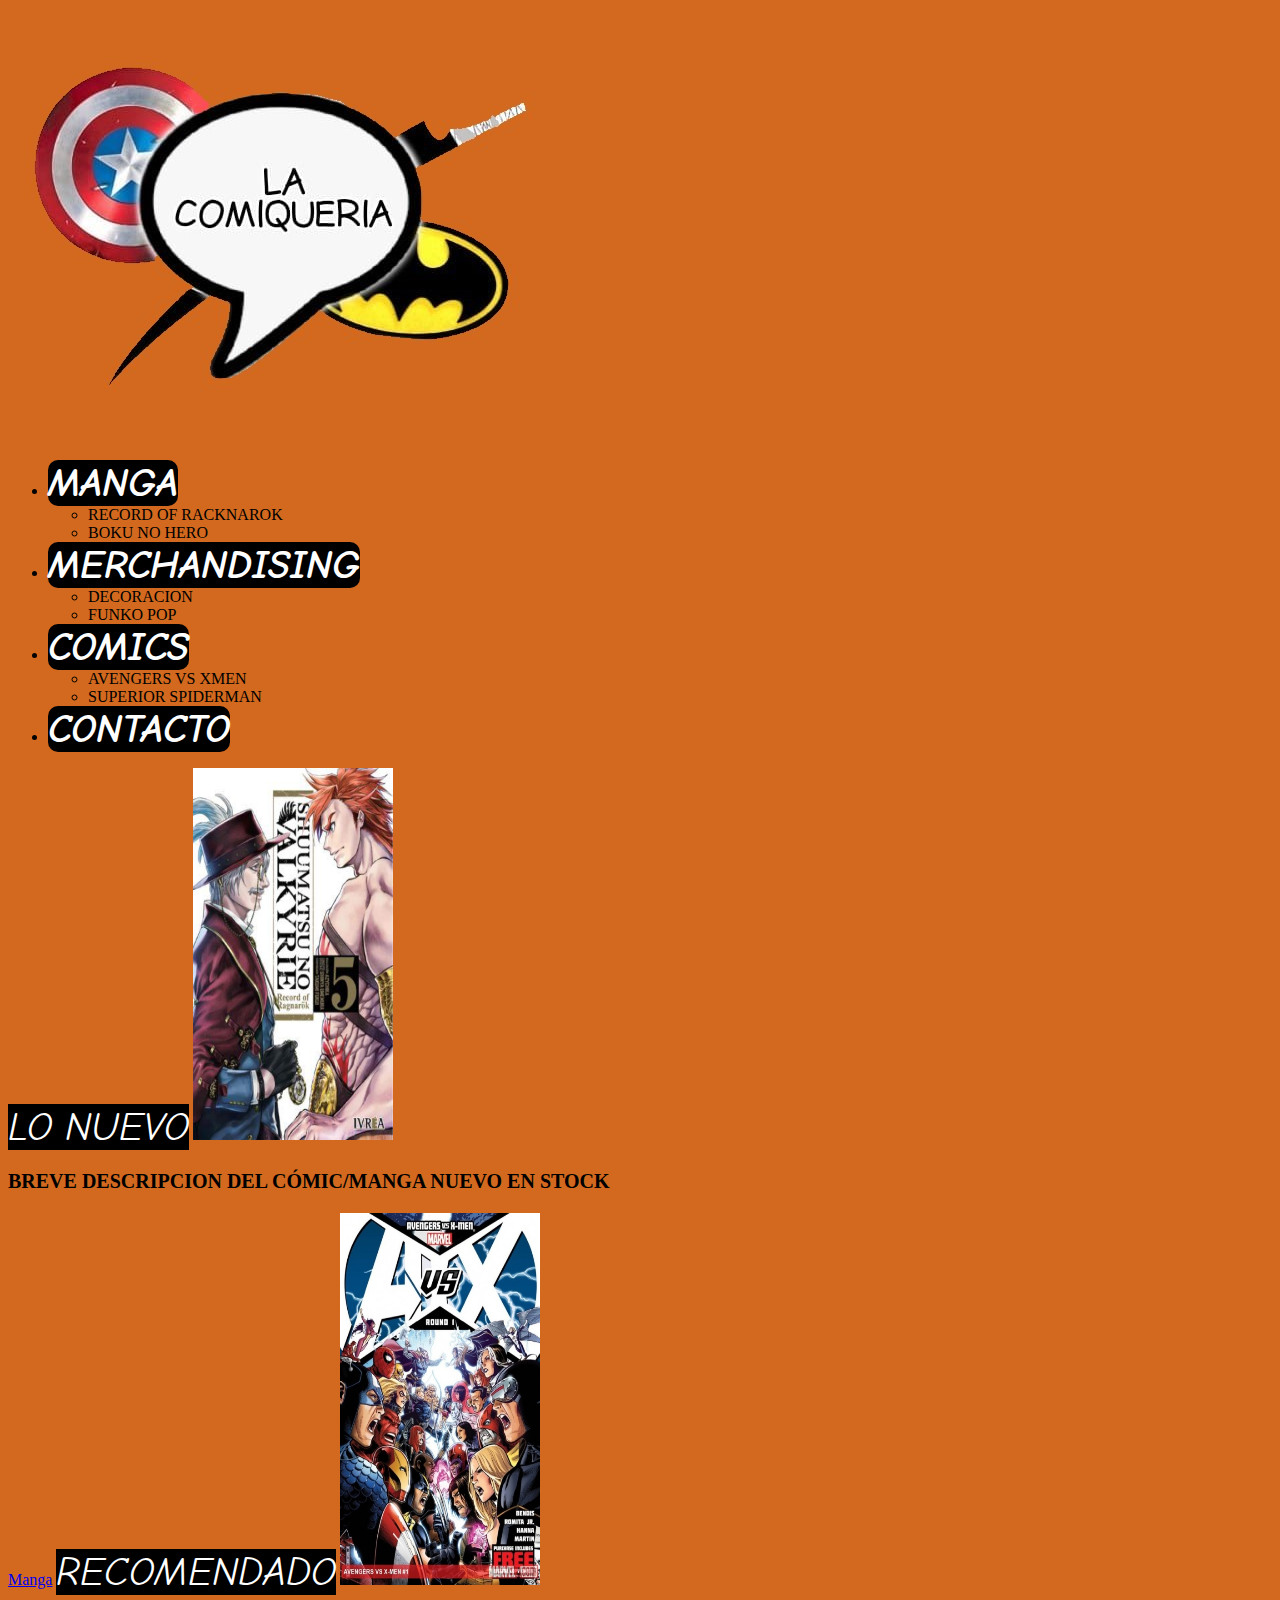
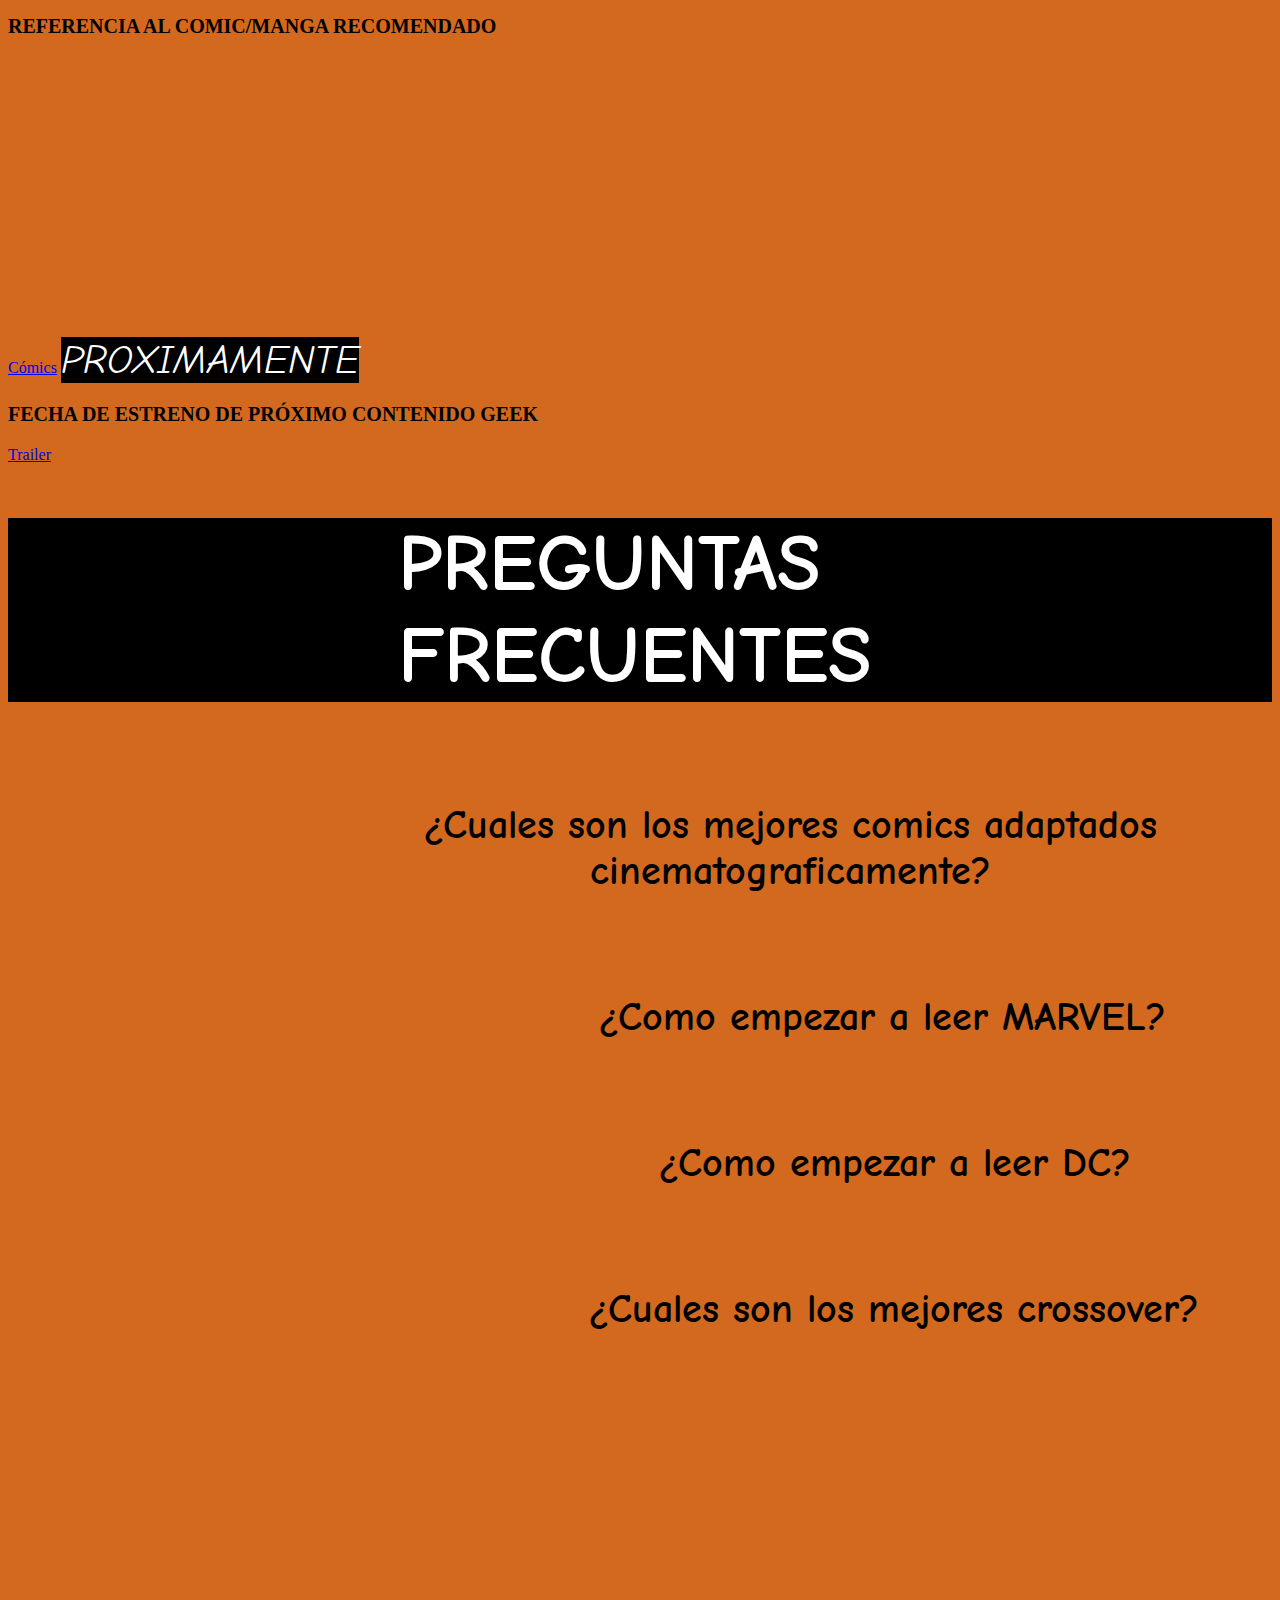
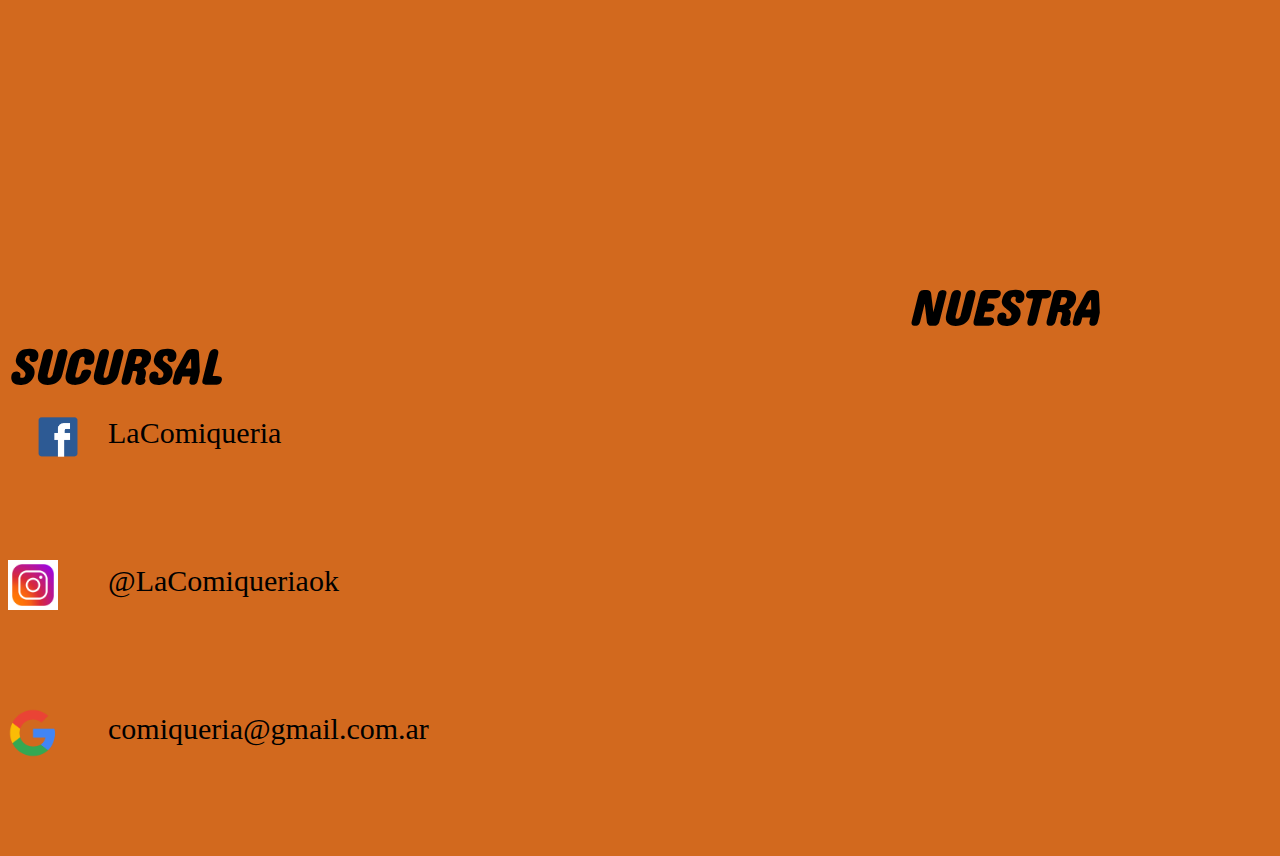
<file: index.html>
<!DOCTYPE html>
<html lang="en">
<head>
    <meta charset="UTF-8">
    <meta http-equiv="X-UA-Compatible" content="IE=edge">
    <meta name="viewport" content="width=device-width, initial-scale=1.0">
    <title>La Comiqueria - Cómics, Mangas y mas</title>

    <!-- CSS -->
    <link rel="stylesheet" href="style.css">

</head>
<body>

    <!--Inicio de cabecera-->
    <header>
        <!--Logo del sitio con redireccion a inicio-->
        <a href="index.html"><img src="multimedia/imagen/logo.jpeg" alt=""></a>        
        <nav>
            <ul class="menu">
                <li><a href="manga.html">MANGA</a>
                    <ul class="submenu">
                      <li>RECORD OF RACKNAROK</li>
                      <li>BOKU NO HERO</li>
                    </ul>
                </li>
                <li><a href="merchandising.html">MERCHANDISING</a>
                    <ul>
                        <li>DECORACION</li>
                        <li>FUNKO POP</li>
                    </ul>
                </li>
                <li><a href="cómics.html">COMICS</a>
                    <ul class="submenu">
                        <li>AVENGERS VS XMEN</li>
                        <li>SUPERIOR SPIDERMAN</li>
                    </ul>
                </li>
                <li><a href="#contacto">CONTACTO</a></li>
            </ul>
        </nav>
    </header>
    <!--Fin de cabecera-->
    
    <!-- Zona central -->
    <main>
        <!-- Cada imagen tiene link a su rubro -->
        <section>
            <i>LO NUEVO</i>
            <img src="multimedia/imagen/shiva5.jpg" width="200" height="372" alt="">
            <p>BREVE DESCRIPCION DEL CÓMIC/MANGA NUEVO EN STOCK</p>
            <a href="Manga.html">Manga</a>


            <i>RECOMENDADO</i>
            <img src="multimedia/imagen/avx1.jpg" width="200" height="372" alt="">
            <p>REFERENCIA AL COMIC/MANGA RECOMENDADO</p>
            <a href="Cómics.html">Cómics</a>


            <i>PROXIMAMENTE</i>
            <iframe width="25%" height="315" src="https://www.youtube.com/embed/v1EkoQV4g5c" 
            title="YouTube video player" frameborder="0" 
            allow="accelerometer; autoplay; clipboard-write; encrypted-media; gyroscope; picture-in-picture" 
            allowfullscreen></iframe>
            <p>FECHA DE ESTRENO DE PRÓXIMO CONTENIDO GEEK</p>
            <a href="https://www.youtube.com/watch?v=v1EkoQV4g5c">Trailer</a>
        </section>

        <section>
            <h1><b>PREGUNTAS FRECUENTES</b></h1>
            <!-- Cada pregunta tendra una flechita al comienzo la cual al clikearla 
            se desplegara hacia abajo una corta respuesta a cada pregunta-->
            <h2 class="pregunta1">¿Cuales son los mejores comics adaptados cinematograficamente?</h2>
            <h2 class="pregunta2">¿Como empezar a leer MARVEL?</h2>
            <h2 class="pregunta3">¿Como empezar a leer DC?</h2>
            <h2 class="pregunta4">¿Cuales son los mejores crossover?</h2>
        </section>
    </main>
    <!-- Fin de zona central-->

<!-- Inicio del footer -->
    <footer id="contacto">
        
        <img class="face" src="multimedia/imagen/facebook.png" alt="" height="50px" width="100px">
        <p class="redes">LaComiqueria</p>

        <img src="multimedia/imagen/insta.jpg" alt="" height="50px" width="50px">
        <p class="redes">@LaComiqueriaok</p>

        <img src="multimedia/imagen/google.png" alt="" height="50px" width="50px">
        <p class="redes">comiqueria@gmail.com.ar</p>

        <!-- Mapa con direccion (ficticia) de mi negocio-->
        <aside>
            <i class="titulomap">NUESTRA SUCURSAL</i>
            <iframe class="map" src="https://www.google.com/maps/embed?pb=!1m18!1m12!1m3!1d821.514580433663!2d-58.46584387075216!3d-34.552078694230865!2m3!1f0!2f0!3f0!3m2!1i1024!2i768!4f13.1!3m3!1m2!1s0x95bcb682d1ed79f5%3A0x495464e01160aedd!2sAv.%20Cabildo%203269%2C%20C1429%20CABA!5e0!3m2!1ses-419!2sar!4v1634698226652!5m2!1ses-419!2sar" 
            width="40%" height="450" style="border:0;" allowfullscreen="" loading="lazy"></iframe>
        </aside>
    </footer>
    <!-- Fin del footer-->
    
</body>
</html>
</file>
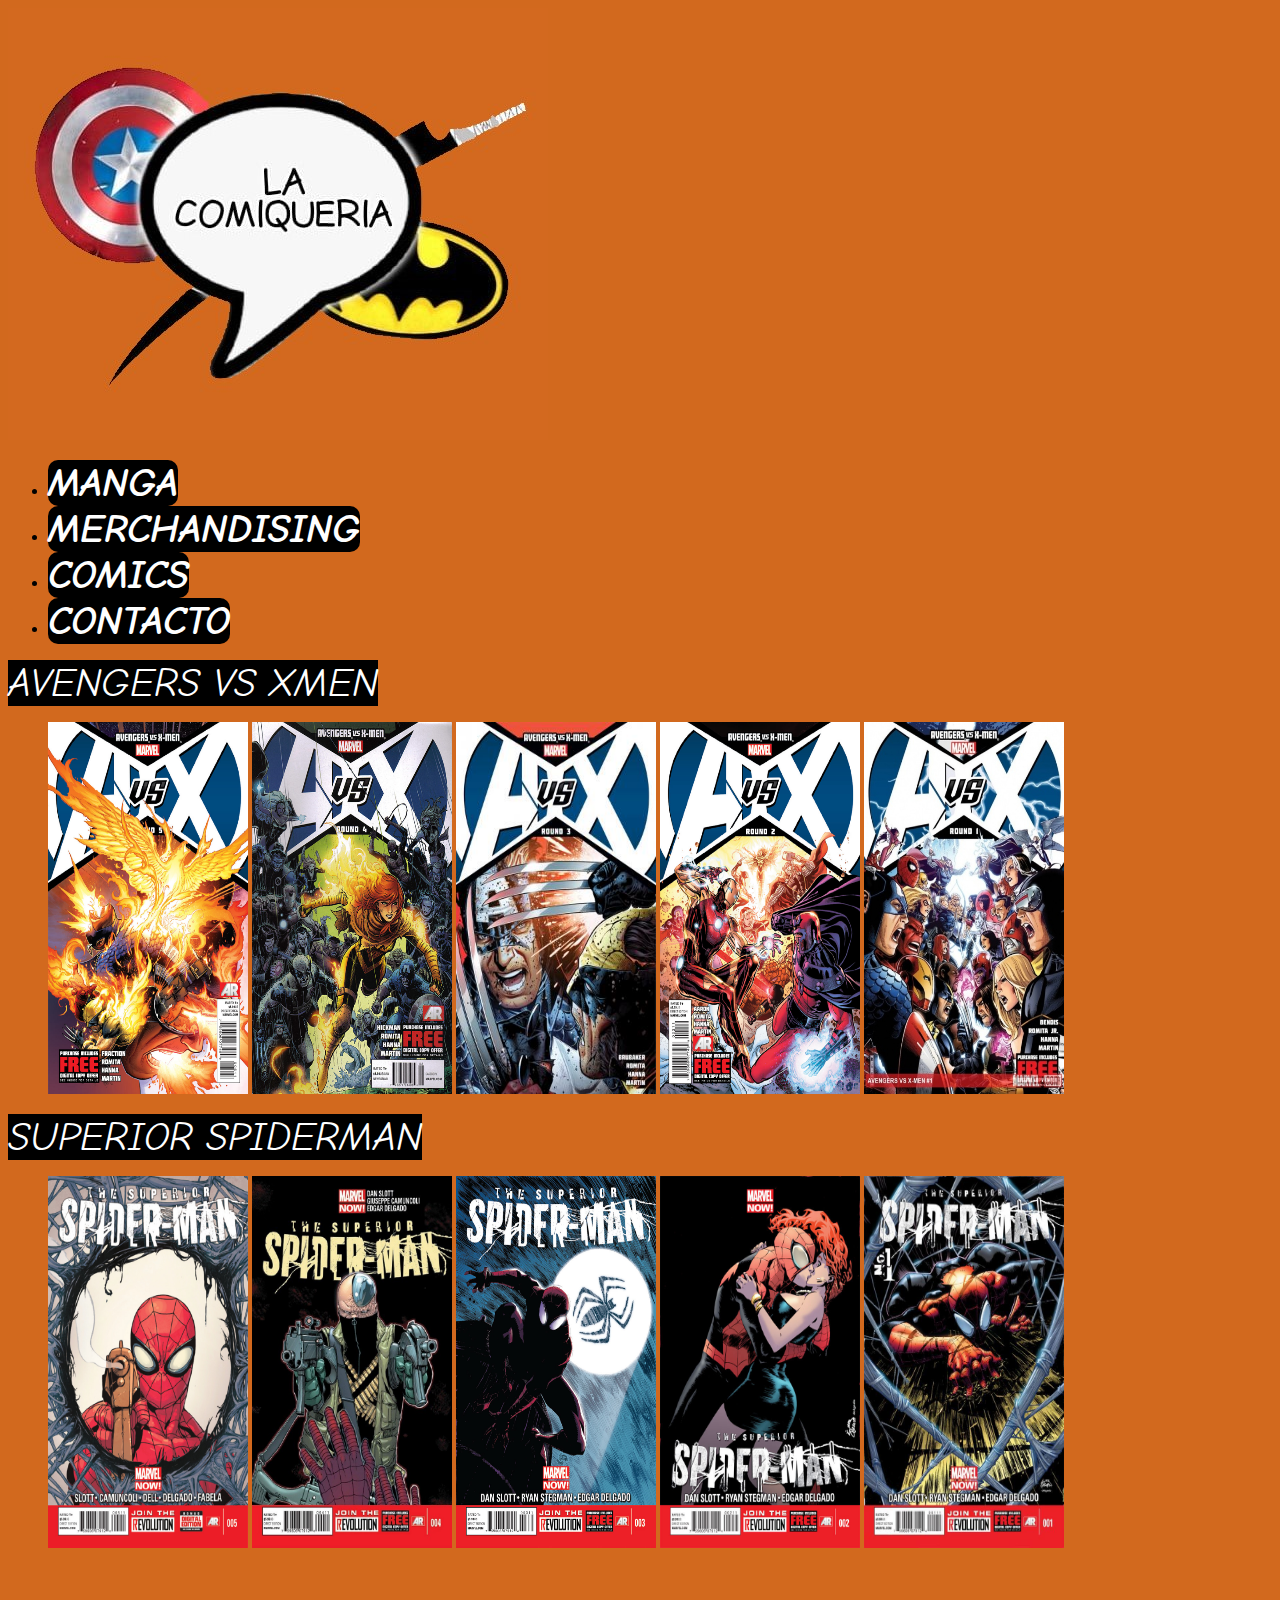
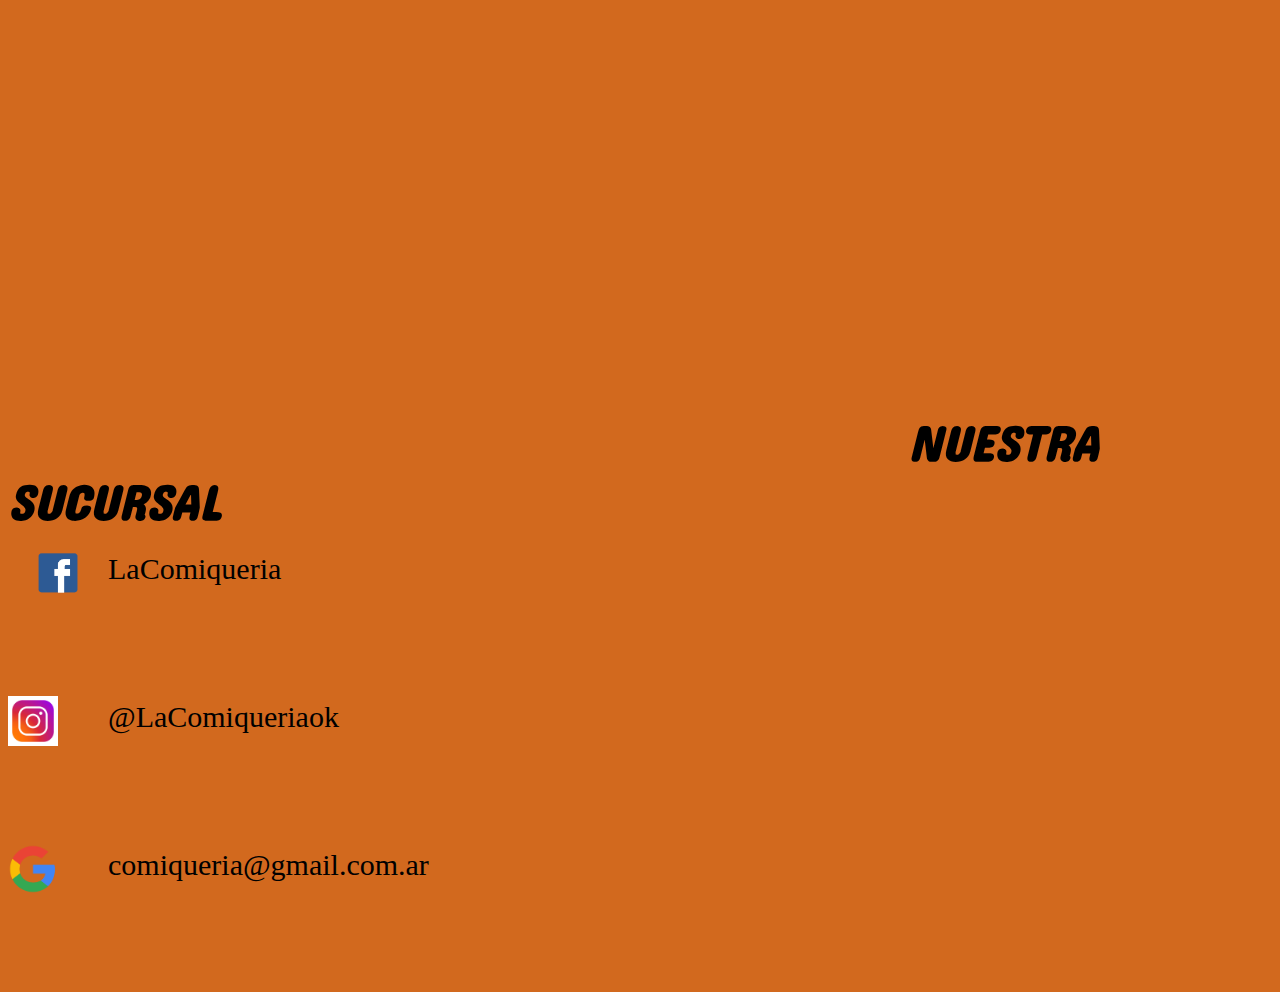
<file: cómics.html>
<!DOCTYPE html>
<html lang="en">
<head>
    <meta charset="UTF-8">
    <meta http-equiv="X-UA-Compatible" content="IE=edge">
    <meta name="viewport" content="width=device-width, initial-scale=1.0">
    <title>La Comiqueria - Cómics, Mangas y mas</title>
    <link rel="stylesheet" href="style.css">
</head>
<body>
    
<!--Inicio de cabecera-->
<header>
    <!--Logo del sitio con redireccion a inicio-->
    <a href="index.html"><img src="multimedia/imagen/logo.jpeg" alt=""></a>
    <nav>
        <ul>
            <!--Menu navegable-->
            <li><a href="manga.html">MANGA</a></li>
            <li><a href="merchandising.html">MERCHANDISING</a></li>
            <li><a href="cómics.html">COMICS</a></li>
            <li><a href="#contacto">CONTACTO</a></li>
        </ul>
    </nav>
</header>
<!--Fin de cabecera-->

<!--inicio de main-->
<main>
    <section>
        <!-- Lista de productos del mas nuevo al mas viejo-->
        <i>AVENGERS VS XMEN</i>
        <ul>
         <img src="multimedia/imagen/avx5.jpg" width="200" height="372" alt="">
         <img src="multimedia/imagen/avx4.jpg" width="200" height="372" alt="">
         <img src="multimedia/imagen/avx3.jpg" width="200" height="372" alt="">
         <img src="multimedia/imagen/avx2.jpg" width="200" height="372" alt="">
         <img src="multimedia/imagen/avx1.jpg" width="200" height="372" alt="">
    </section>

    <section>
        <!-- Lista de productos del mas nuevo al mas viejo-->
        <i>SUPERIOR SPIDERMAN</i>
        <ul>
         <img src="multimedia/imagen/superior5.png" width="200" height="372" alt="">
         <img src="multimedia/imagen/superior4.png" width="200" height="372" alt="">
         <img src="multimedia/imagen/superior3.jpg" width="200" height="372" alt="">
         <img src="multimedia/imagen/superior2.jpg" width="200" height="372" alt="">
         <img src="multimedia/imagen/superior1.jpg" width="200" height="372" alt="">
    </section>
</main>
<!--fin de main-->

<!-- Inicio del footer -->
<footer id="contacto">
        
    <img class="face" src="multimedia/imagen/facebook.png" alt="" height="50px" width="100px">
    <p class="redes">LaComiqueria</p>

    <img src="multimedia/imagen/insta.jpg" alt="" height="50px" width="50px">
    <p class="redes">@LaComiqueriaok</p>

    <img src="multimedia/imagen/google.png" alt="" height="50px" width="50px">
    <p class="redes">comiqueria@gmail.com.ar</p>

    <!-- Mapa con direccion (ficticia) de mi negocio-->
    <aside>
        <i class="titulomap">NUESTRA SUCURSAL</i>
        <iframe class="map" src="https://www.google.com/maps/embed?pb=!1m18!1m12!1m3!1d821.514580433663!2d-58.46584387075216!3d-34.552078694230865!2m3!1f0!2f0!3f0!3m2!1i1024!2i768!4f13.1!3m3!1m2!1s0x95bcb682d1ed79f5%3A0x495464e01160aedd!2sAv.%20Cabildo%203269%2C%20C1429%20CABA!5e0!3m2!1ses-419!2sar!4v1634698226652!5m2!1ses-419!2sar" 
        width="40%" height="450" style="border:0;" allowfullscreen="" loading="lazy"></iframe>
    </aside>
</footer>
<!-- Fin del footer-->


</body>
</html>
</file>
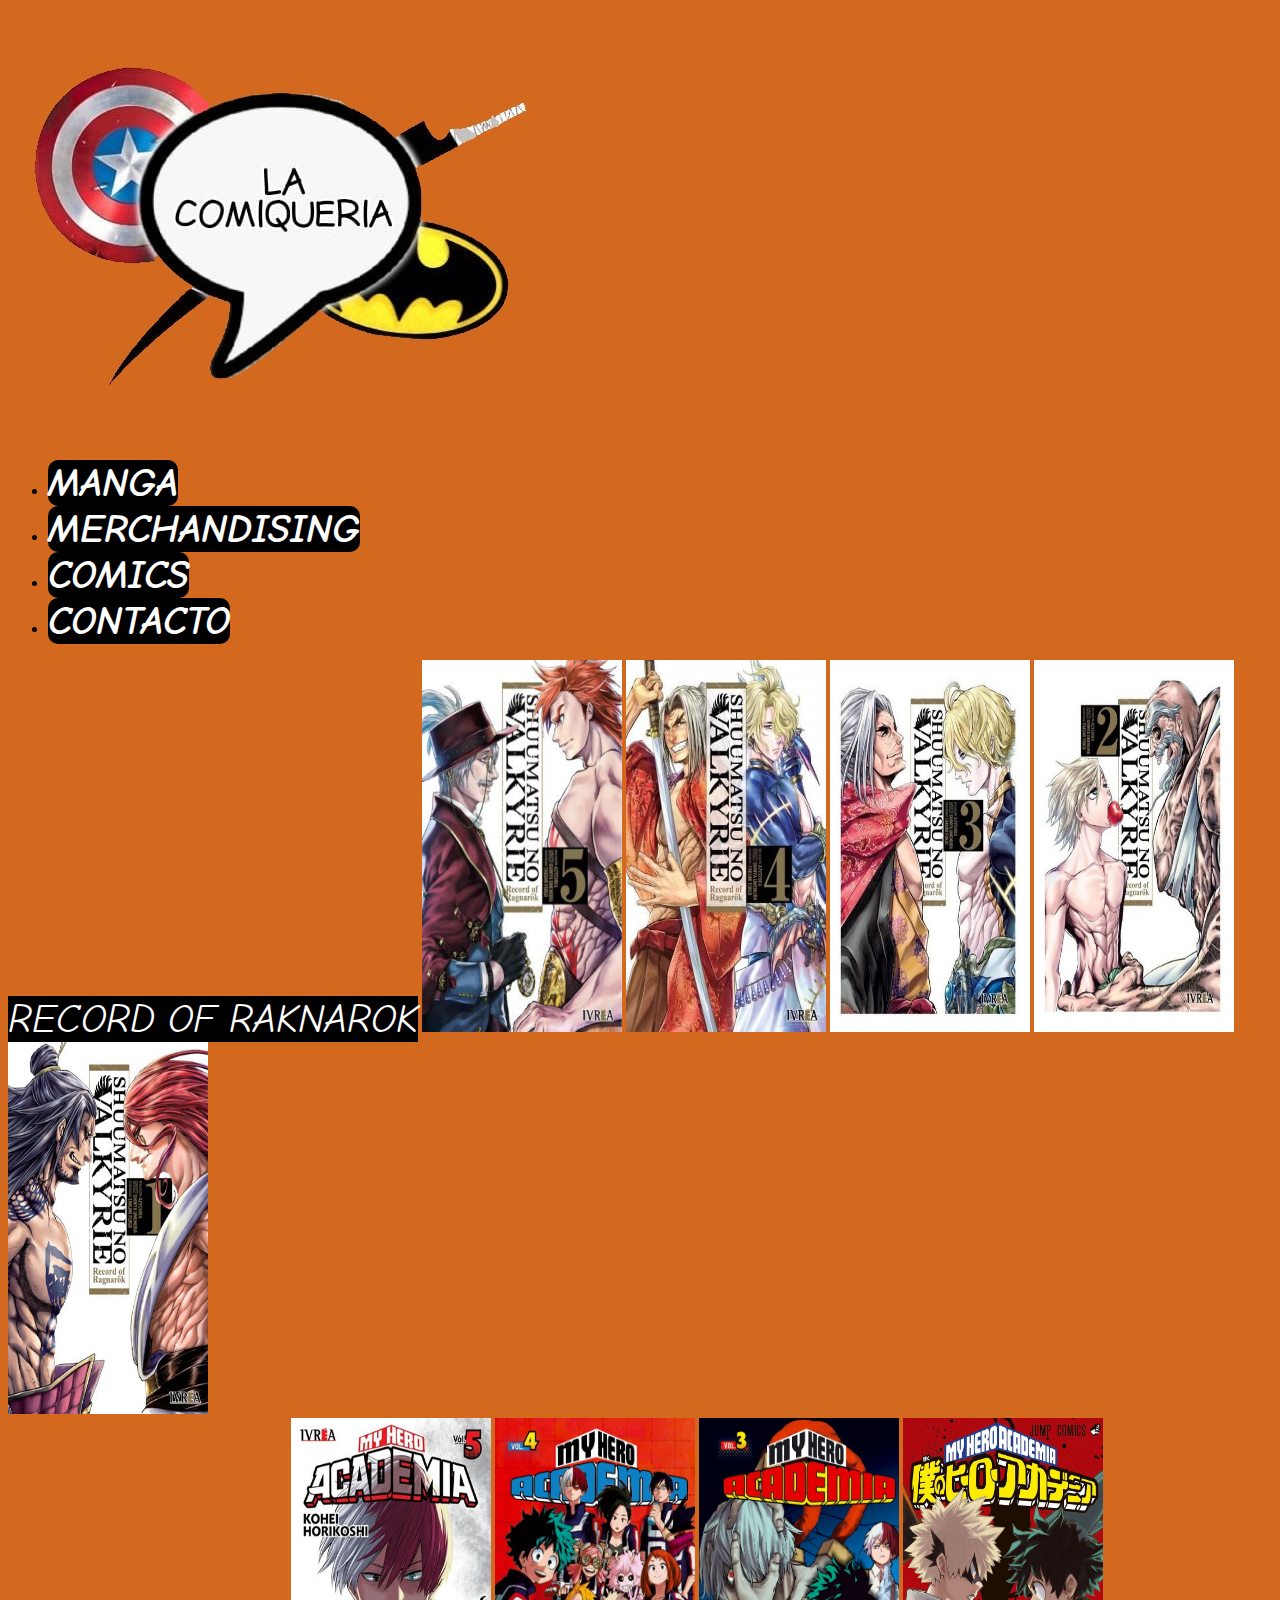
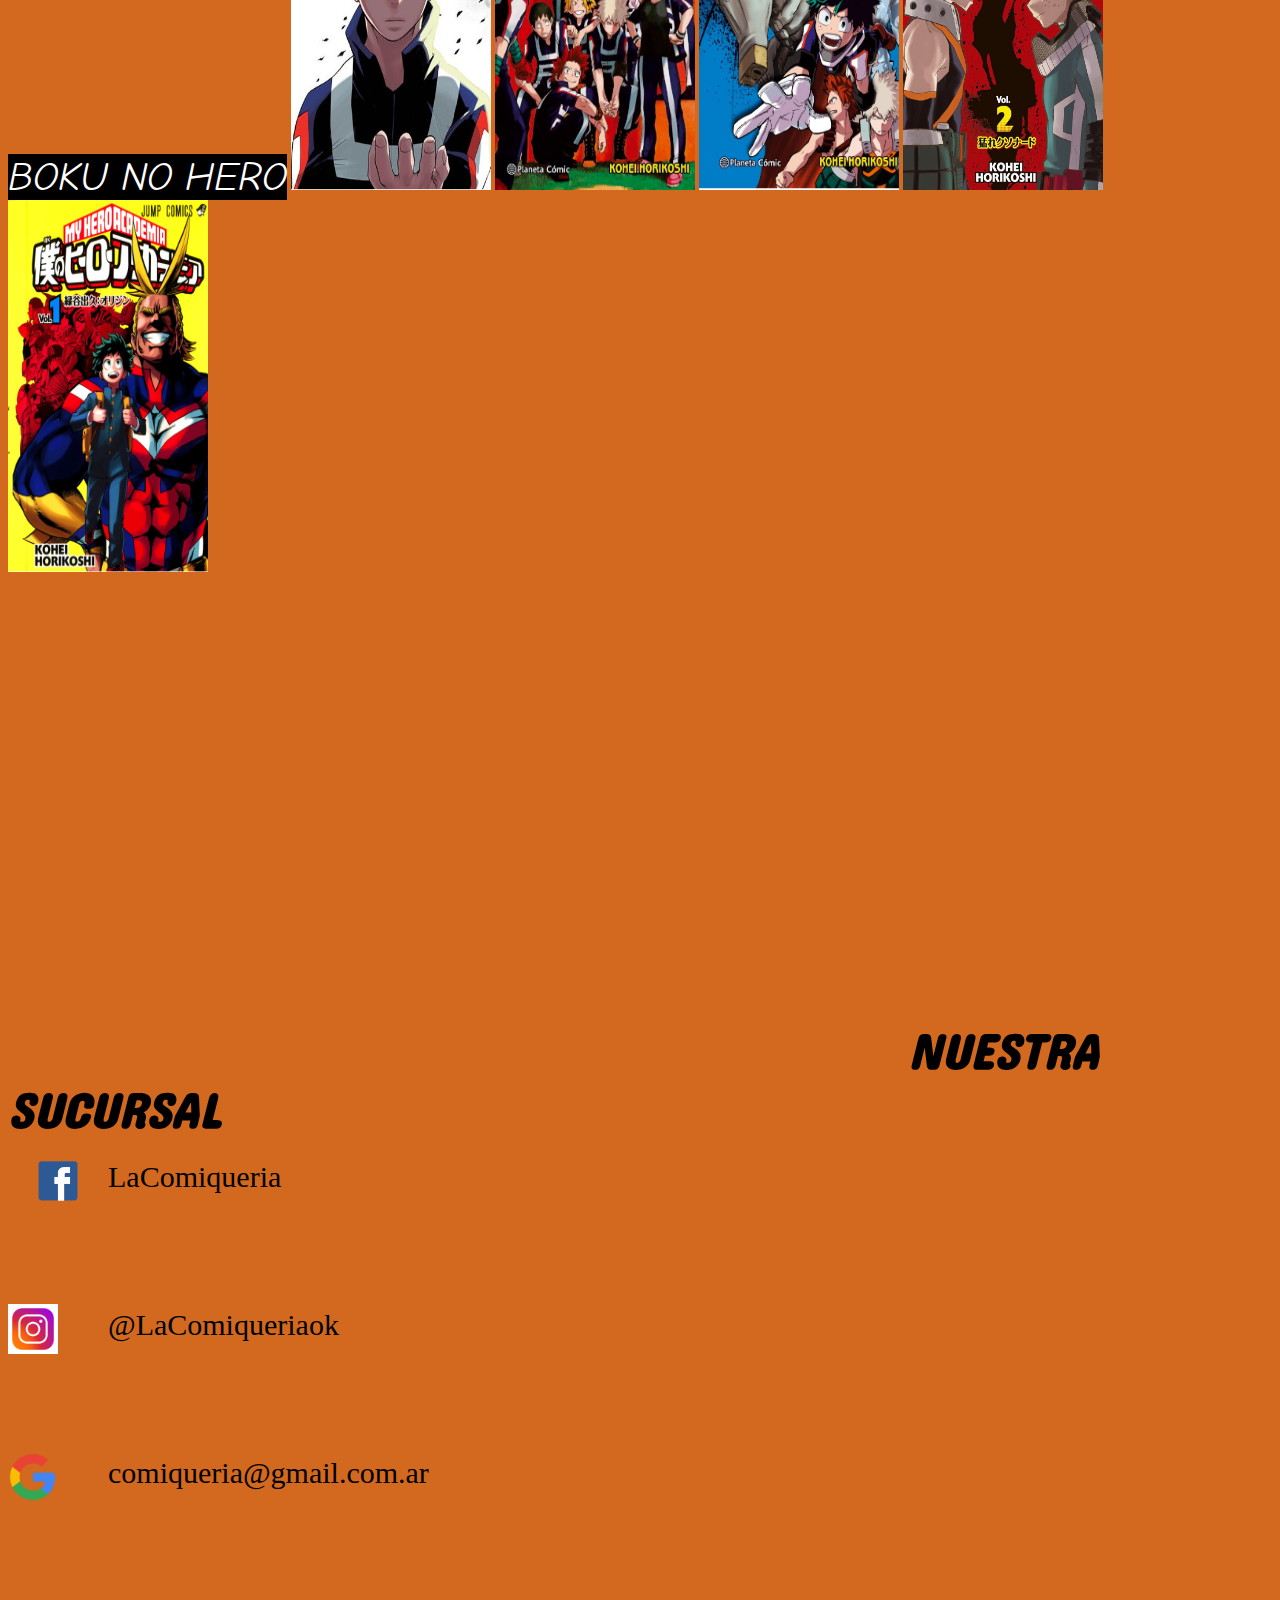
<file: manga.html>
<!DOCTYPE html>
<html lang="en">
<head>
    <meta charset="UTF-8">
    <meta http-equiv="X-UA-Compatible" content="IE=edge">
    <meta name="viewport" content="width=device-width, initial-scale=1.0">
    <title>La Comiqueria - Cómics, Mangas y mas</title>
    <link rel="stylesheet" href="style.css">
</head>
<body>
   
   <!--Inicio de cabecera-->
   <header>
    <!--Logo del sitio con redireccion a inicio-->
    <a href="index.html"><img src="multimedia/imagen/logo.jpeg" alt=""></a>
    <nav>
        <ul>
            <li><a href="manga.html">MANGA</a></li>
            <li><a href="merchandising.html">MERCHANDISING</a></li>
            <li><a href="cómics.html">COMICS</a></li>
            <li><a href="#contacto">CONTACTO</a></li>
        </ul>
    </nav>
</header>
<!--Fin de cabecera-->

<!--inicio de main-->
<main>
    <section>
        <!-- Lista de productos del mas nuevo al mas viejo-->
        <i>RECORD OF RAKNAROK</i>
         <img src="multimedia/imagen/shiva5.jpg" width="200" height="372" alt="">
         <img src="multimedia/imagen/shiva4.jpg" width="200" height="372" alt="">
         <img src="multimedia/imagen/shiva3.jpg" width="200" height="372" alt="">
         <img src="multimedia/imagen/shiva2.jpg" width="200" height="372" alt="">
         <img src="multimedia/imagen/shiva1.jpg" width="200" height="372" alt="">
    </section>

    <section>
        <!-- Lista de productos del mas nuevo al mas viejo-->
        <i>BOKU NO HERO</i>
         <img src="multimedia/imagen/boku5.jpg" width="200" height="372" alt="">
         <img src="multimedia/imagen/boku4.jpg" width="200" height="372" alt="">
         <img src="multimedia/imagen/boku3.jpg" width="200" height="372" alt="">
         <img src="multimedia/imagen/boku2.png" width="200" height="372" alt="">
         <img src="multimedia/imagen/boku1.png" width="200" height="372" alt="">
    </section>
</main>
<!--fin de main-->

<!-- Inicio del footer -->
<footer id="contacto">
        
    <img class="face" src="multimedia/imagen/facebook.png" alt="" height="50px" width="100px">
    <p class="redes">LaComiqueria</p>

    <img src="multimedia/imagen/insta.jpg" alt="" height="50px" width="50px">
    <p class="redes">@LaComiqueriaok</p>

    <img src="multimedia/imagen/google.png" alt="" height="50px" width="50px">
    <p class="redes">comiqueria@gmail.com.ar</p>

    <!-- Mapa con direccion (ficticia) de mi negocio-->
    <aside>
        <i class="titulomap">NUESTRA SUCURSAL</i>
        <iframe class="map" src="https://www.google.com/maps/embed?pb=!1m18!1m12!1m3!1d821.514580433663!2d-58.46584387075216!3d-34.552078694230865!2m3!1f0!2f0!3f0!3m2!1i1024!2i768!4f13.1!3m3!1m2!1s0x95bcb682d1ed79f5%3A0x495464e01160aedd!2sAv.%20Cabildo%203269%2C%20C1429%20CABA!5e0!3m2!1ses-419!2sar!4v1634698226652!5m2!1ses-419!2sar" 
        width="40%" height="450" style="border:0;" allowfullscreen="" loading="lazy"></iframe>
    </aside>
</footer>
<!-- Fin del footer-->


</body>
</html>
</file>
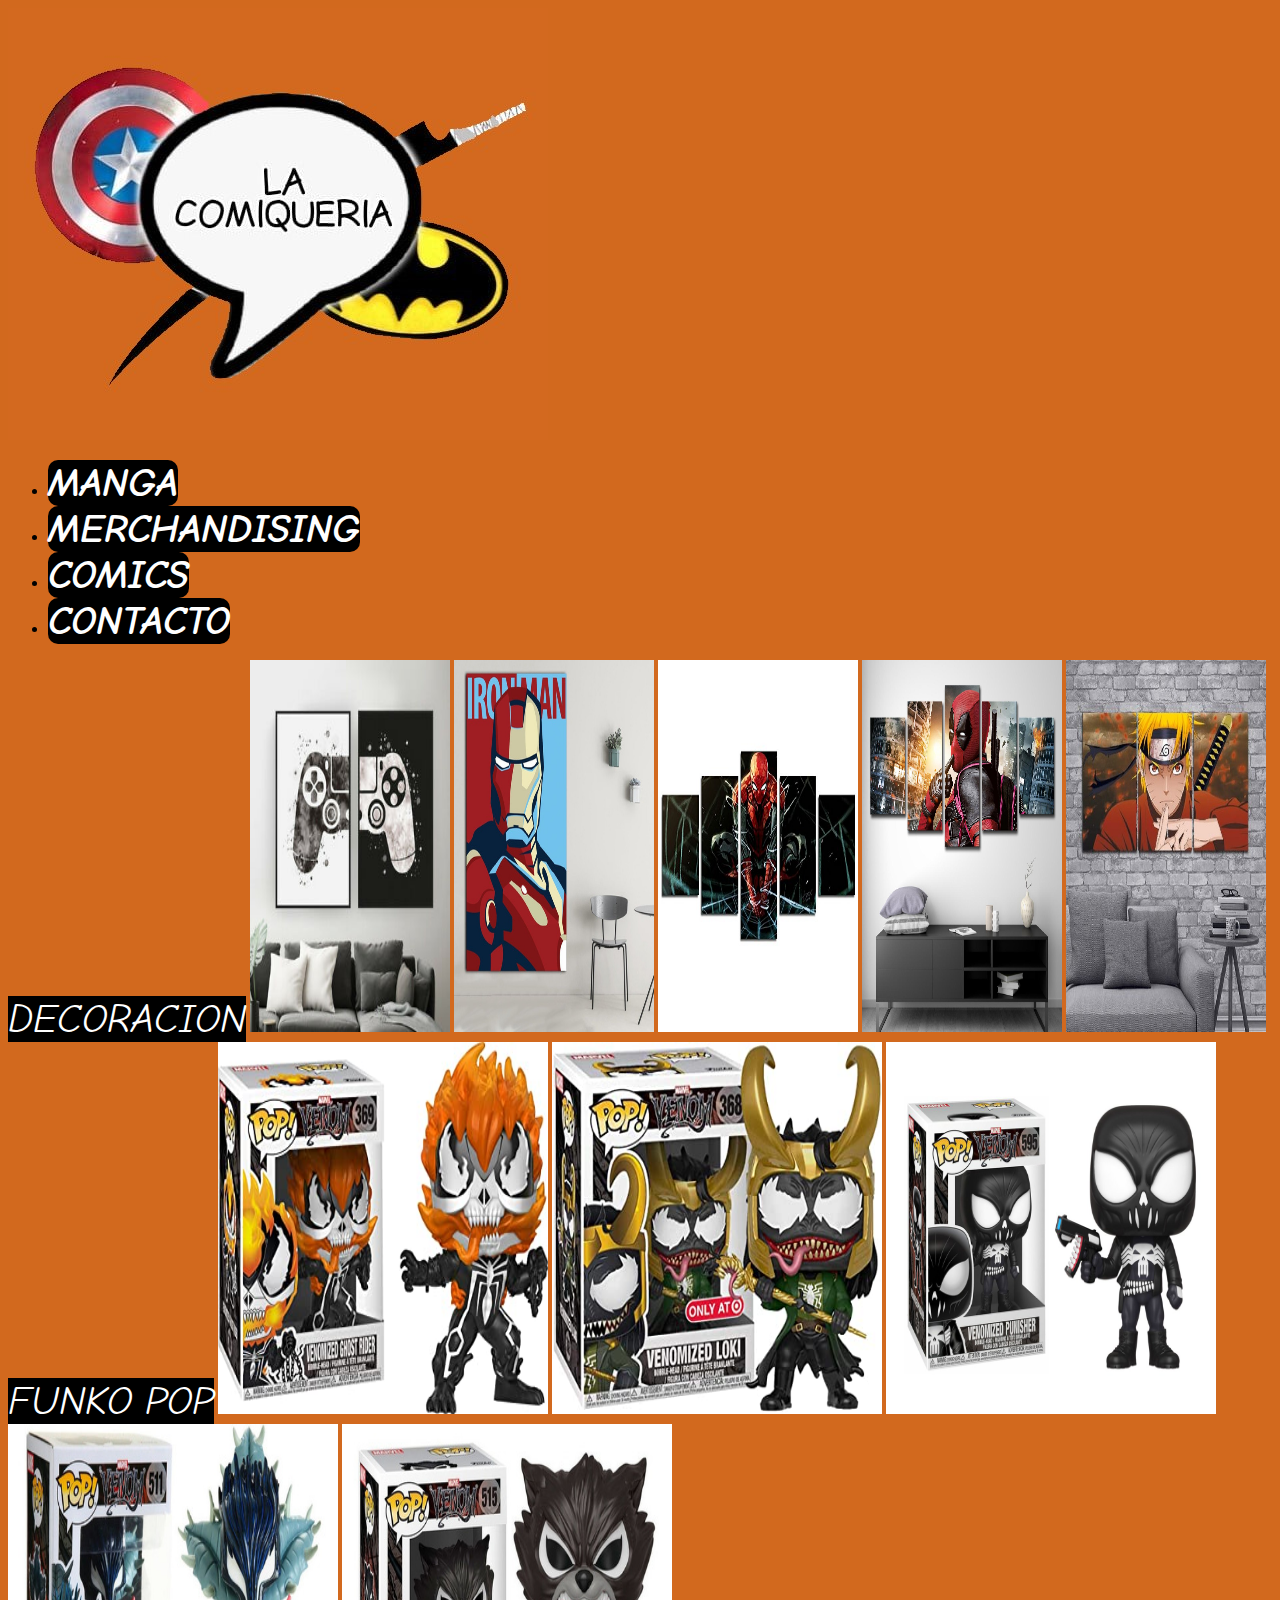
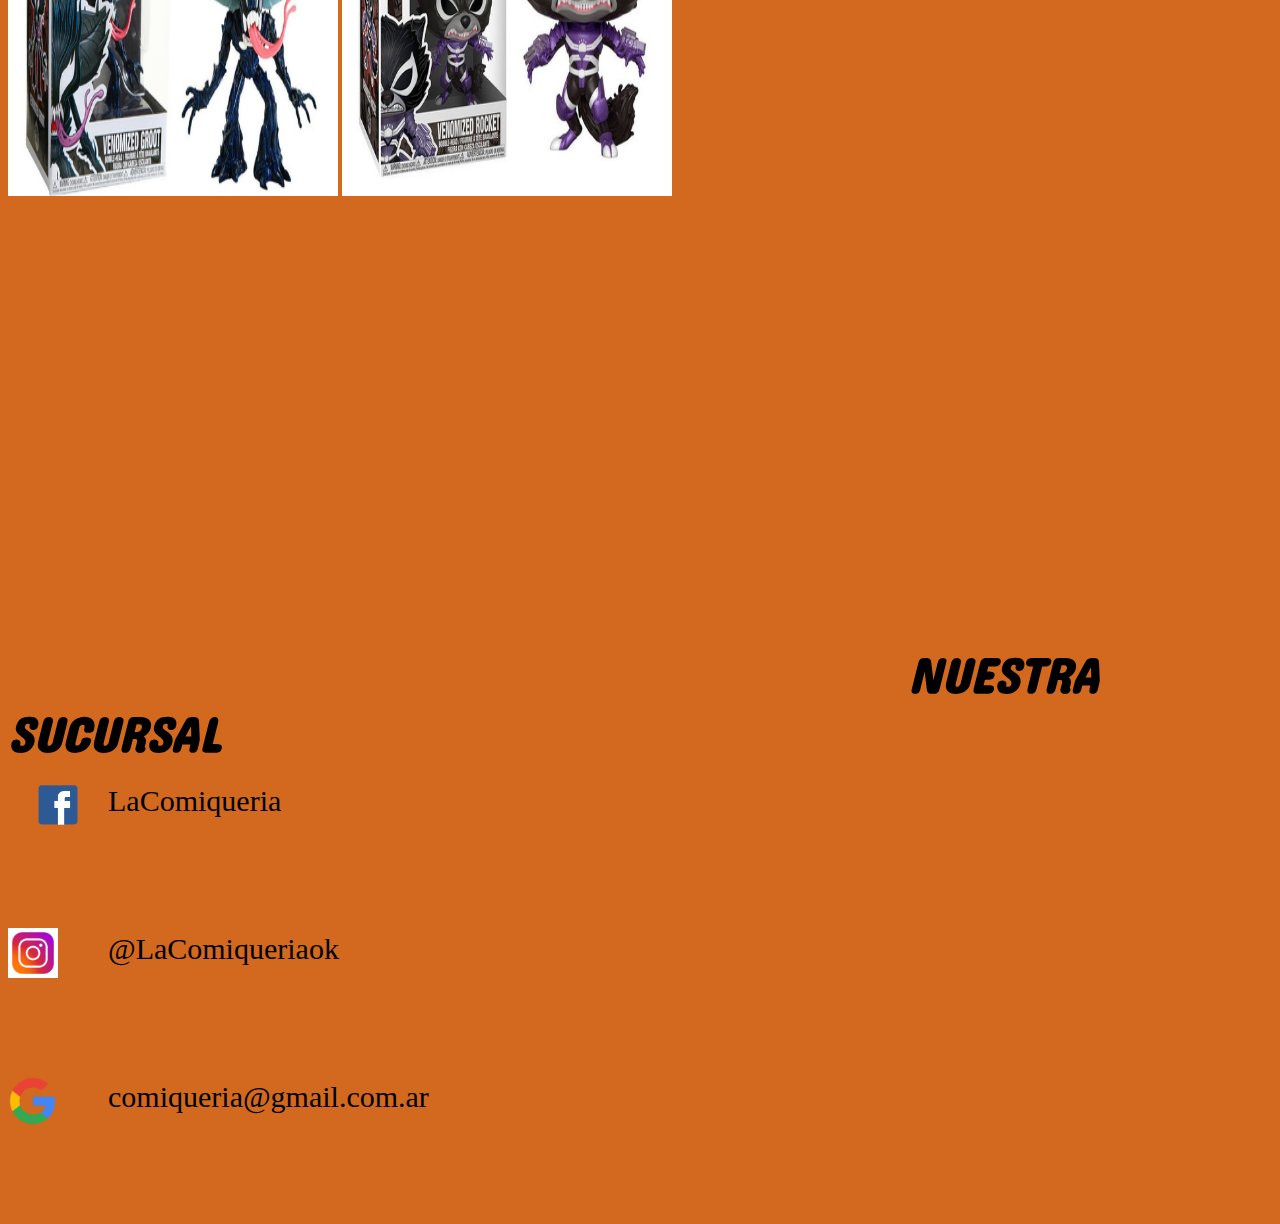
<file: merchandising.html>
<!DOCTYPE html>
<html lang="en">
<head>
    <meta charset="UTF-8">
    <meta http-equiv="X-UA-Compatible" content="IE=edge">
    <meta name="viewport" content="width=device-width, initial-scale=1.0">
    <title>La Comiqueria - Cómics, Mangas y mas</title>
    <link rel="stylesheet" href="style.css">
</head>
<body>
    
    <!--Inicio de cabecera-->
    <header>
        <!--Logo del sitio con redireccion a inicio-->
        <a href="index.html"><img src="multimedia/imagen/logo.jpeg" alt=""></a>
        <nav>
            <ul>
              <li><a href="manga.html">MANGA</a></li>
              <li><a href="merchandising.html">MERCHANDISING</a></li>
              <li><a href="cómics.html">COMICS</a></li>
              <li><a href="#contacto">CONTACTO</a></li>
            </ul>
        </nav>
    </header>
    <!--Fin de cabecera-->

    <!--inicio de main-->
    <main>
        <section>
            <!-- Lista de productos del mas nuevo al mas viejo-->
            <i>DECORACION</i>
             <img src="multimedia/imagen/deco1.jpg" width="200" height="372" alt="">
             <img src="multimedia/imagen/deco2.jpg" width="200" height="372" alt="">
             <img src="multimedia/imagen/deco3.jpg" width="200" height="372" alt="">
             <img src="multimedia/imagen/deco4.jpg" width="200" height="372" alt="">
             <img src="multimedia/imagen/deco5.jpg" width="200" height="372" alt="">
        </section>
    
        <section>
            <!-- Lista de productos del mas nuevo al mas viejo-->
            <i>FUNKO POP</i>
             <img src="multimedia/imagen/funko1.jpg" width="330" height="372" alt="">
             <img src="multimedia/imagen/funko2.jpg" width="330" height="372" alt="">
             <img src="multimedia/imagen/funko3.jpg" width="330" height="372" alt="">
             <img src="multimedia/imagen/funko4.jpg" width="330" height="372" alt="">
             <img src="multimedia/imagen/funko5.jpg" width="330" height="372" alt="">
        </section>
    </main>
    <!--fin de main-->

<!-- Inicio del footer -->
<footer id="contacto">
        
    <img class="face" src="multimedia/imagen/facebook.png" alt="" height="50px" width="100px">
    <p class="redes">LaComiqueria</p>

    <img src="multimedia/imagen/insta.jpg" alt="" height="50px" width="50px">
    <p class="redes">@LaComiqueriaok</p>

    <img src="multimedia/imagen/google.png" alt="" height="50px" width="50px">
    <p class="redes">comiqueria@gmail.com.ar</p>

    <!-- Mapa con direccion (ficticia) de mi negocio-->
    <aside>
        <i class="titulomap">NUESTRA SUCURSAL</i>
        <iframe class="map" src="https://www.google.com/maps/embed?pb=!1m18!1m12!1m3!1d821.514580433663!2d-58.46584387075216!3d-34.552078694230865!2m3!1f0!2f0!3f0!3m2!1i1024!2i768!4f13.1!3m3!1m2!1s0x95bcb682d1ed79f5%3A0x495464e01160aedd!2sAv.%20Cabildo%203269%2C%20C1429%20CABA!5e0!3m2!1ses-419!2sar!4v1634698226652!5m2!1ses-419!2sar" 
        width="40%" height="450" style="border:0;" allowfullscreen="" loading="lazy"></iframe>
    </aside>
</footer>
<!-- Fin del footer-->

</body>
</html>
</file>
<file: style.css>
/*detalles del body*/

@import url('https://fonts.googleapis.com/css2?family=Comic+Neue:wght@700&family=Concert+One&display=swap');


:root {
    --colorPrimario: chocolate;
    --colorSecundario: black;
    --colorTerciario: white;
    --tamañoFont: 40px;
}

body {background-color: var(--colorPrimario);}

/*fin detalles de body/

/*inicio de header*/

header nav ul li a {font-size: var(--tamañoFont);
color: var(--colorTerciario);
background-color: var(--colorSecundario);
font-weight: bold;
font-style: italic;
font-family: 'Comic Neue', cursive;
text-decoration: none;
border-radius: 10px;}

/*fin de header*/

/*inicio main section 1*/

section i {color: var(--colorTerciario);
background-color: var(--colorSecundario);
font-size: 40px;
font-family: 'Comic Neue', cursive;}

main section p {font-size: 20px;
font-weight: bold;}

/*fin main section 1*/
    
/* inicio main section 2*/

h1 , h2 {font-family: 'Comic Neue', cursive;
margin-bottom: 100px;}
    
h1 {background-color: var(--colorSecundario);
color: var(--colorTerciario);
font-size: 80px;
padding-left: 390px;
}
    
.pregunta1 {font-size: var(--tamañoFont);
padding-left: 300px;
text-align: center;}
    
.pregunta2 {font-size: var(--tamañoFont);
padding-left: 590px;}
    
.pregunta3 {font-size: var(--tamañoFont);
padding-left: 650px;}
    
.pregunta4 {font-size: var(--tamañoFont);
padding-left: 580px;}

/* fin main section 2*/

/*inicio footer*/

footer p {font-size: 30px;
padding-left: 100px;
position: relative;
top: 500px;}

footer img {position: relative;
top: 580px;}

.titulomap {padding-left: 900px;
font-size: 50px;
font-weight: bold;
color: var(--colorSecundario);
font-family: 'Concert One', cursive;}

.map {padding-left: 870px;}

/*fin de footer*/
</file>
